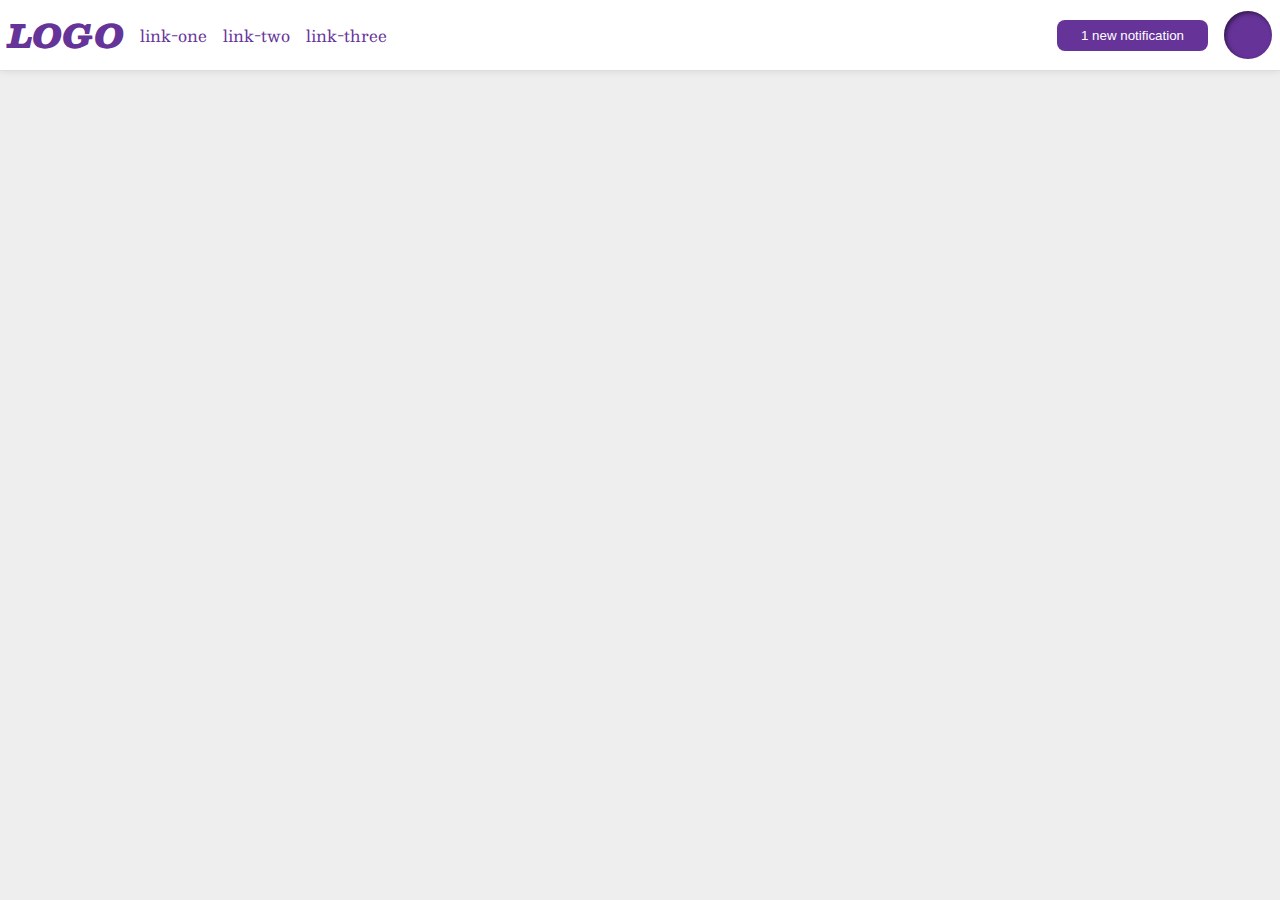
<file: flex/03-flex-header-2/index.html>
<!DOCTYPE html>
<html lang="en">
  <head>
    <meta charset="UTF-8">
    <meta http-equiv="X-UA-Compatible" content="IE=edge">
    <meta name="viewport" content="width=device-width, initial-scale=1.0">
    <title>Flex Header 2</title>
    <link rel="stylesheet" href="style.css">
  </head>
  <body>
    <div class="header">
      <div class="site-panel">
      <div class="logo">
        LOGO
      </div>
      <ul class="links">
        <li><a href="google.com">link-one</a></li>
        <li><a href="google.com">link-two</a></li>
        <li><a href="google.com">link-three</a></li>
      </ul>
      </div>
      <div class="user-panel">
        <button class="notifications">
          1 new notification
        </button>
        <div class="profile-image"></div>
      </div>
    </div>
  </body>
</html>
</file>
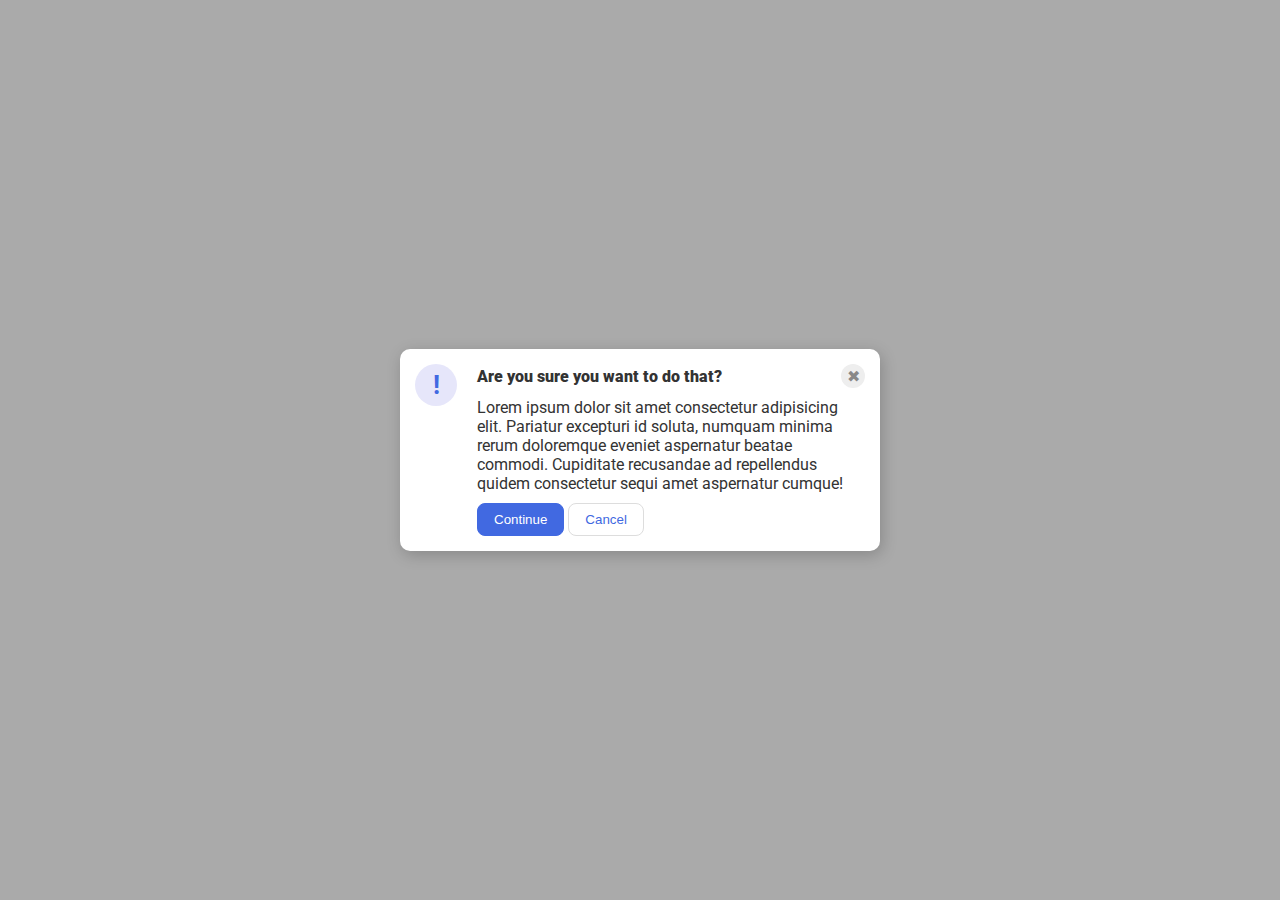
<file: flex/05-flex-modal/index.html>
<!DOCTYPE html>
<html lang="en">
  <head>
    <meta charset="UTF-8">
    <meta http-equiv="X-UA-Compatible" content="IE=edge">
    <meta name="viewport" content="width=device-width, initial-scale=1.0">
    <link rel="stylesheet" href="style.css">
    <title>Modal</title>
  </head>
  <body>
    <div class="modal">

      <div class="icon">!</div>

      <div class="right">

        <div class="top-level">
          <div class="header">Are you sure you want to do that?</div>
          <div class="close-button">✖</div>
        </div>

        <div class="text">Lorem ipsum dolor sit amet consectetur adipisicing elit. Pariatur excepturi id soluta, numquam minima rerum doloremque eveniet aspernatur beatae commodi. Cupiditate recusandae ad repellendus quidem consectetur sequi amet aspernatur cumque!</div>

        <div class="bottom-level">
          <button class="continue">Continue</button>
          <button class="cancel">Cancel</button>
        </div>
      </div>
    </div>
  </body>
</html>
</file>
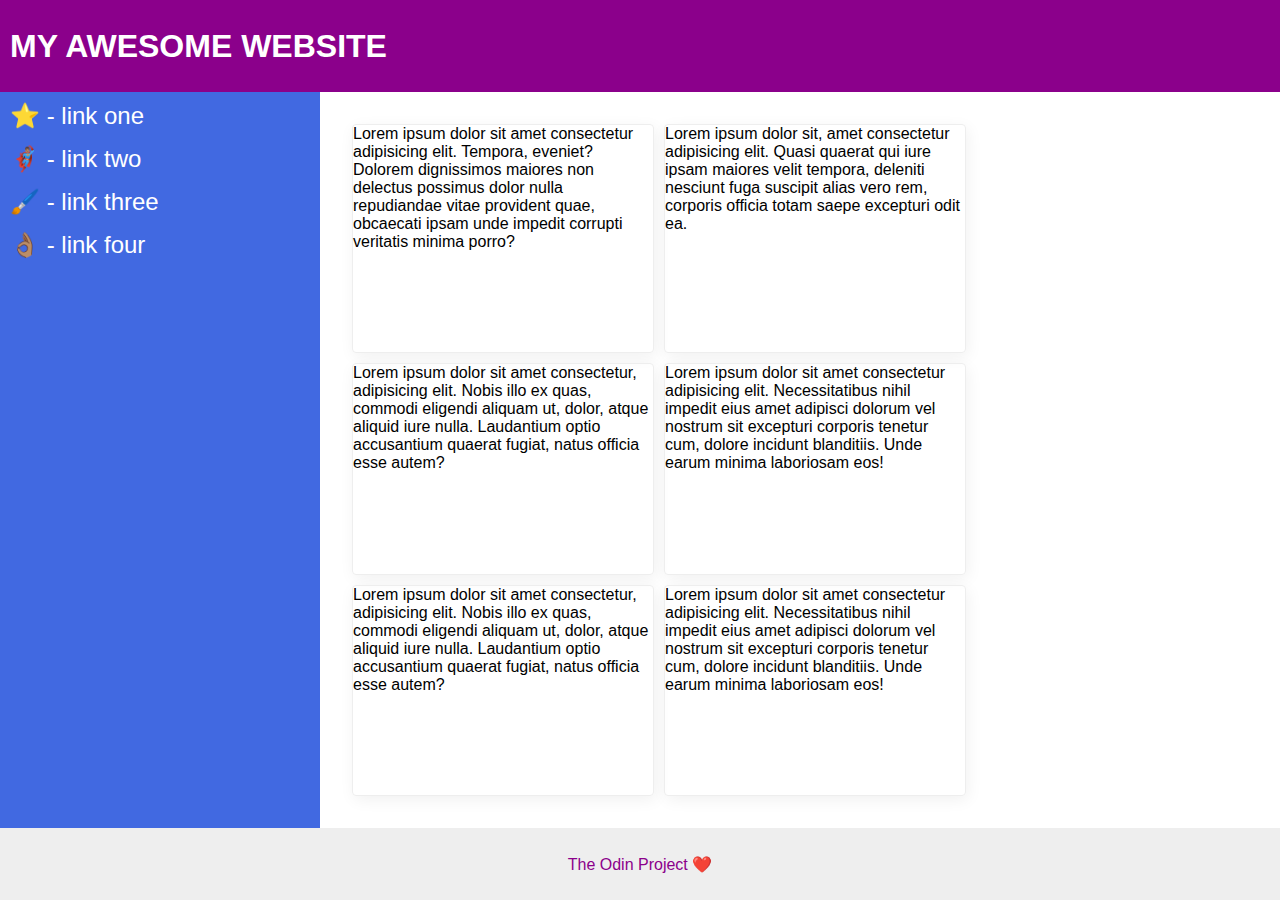
<file: flex/07-flex-layout-2/index.html>
<!DOCTYPE html>
<html lang="en">
  <head>
    <meta charset="UTF-8">
    <meta http-equiv="X-UA-Compatible" content="IE=edge">
    <meta name="viewport" content="width=device-width, initial-scale=1.0">
    <title>The Holy Grail</title>
    <link rel="stylesheet" href="style.css">
  </head>
  <body>
    <div class="header">
      MY AWESOME WEBSITE
    </div>
    
    <div class="content">

      <div class="sidebar">
        <ul>
          <li><a href="#">⭐ - link one</a></li>
          <li><a href="#">🦸🏽‍♂️ - link two</a></li>
          <li><a href="#">🖌️ - link three</a></li>
          <li><a href="#">👌🏽 - link four</a></li>
        </ul>
      </div>

      <div class="cards">
        <div class="card">Lorem ipsum dolor sit amet consectetur adipisicing elit. Tempora, eveniet? Dolorem dignissimos maiores non delectus possimus dolor nulla repudiandae vitae provident quae, obcaecati ipsam unde impedit corrupti veritatis minima porro?</div>
        <div class="card">Lorem ipsum dolor sit, amet consectetur adipisicing elit. Quasi quaerat qui iure ipsam maiores velit tempora, deleniti nesciunt fuga suscipit alias vero rem, corporis officia totam saepe excepturi odit ea.</div>
        <div class="card">Lorem ipsum dolor sit amet consectetur, adipisicing elit. Nobis illo ex quas, commodi eligendi aliquam ut, dolor, atque aliquid iure nulla. Laudantium optio accusantium quaerat fugiat, natus officia esse autem?</div>
        <div class="card">Lorem ipsum dolor sit amet consectetur adipisicing elit. Necessitatibus nihil impedit eius amet adipisci dolorum vel nostrum sit excepturi corporis tenetur cum, dolore incidunt blanditiis. Unde earum minima laboriosam eos!</div>
        <div class="card">Lorem ipsum dolor sit amet consectetur, adipisicing elit. Nobis illo ex quas, commodi eligendi aliquam ut, dolor, atque aliquid iure nulla. Laudantium optio accusantium quaerat fugiat, natus officia esse autem?</div>
        <div class="card">Lorem ipsum dolor sit amet consectetur adipisicing elit. Necessitatibus nihil impedit eius amet adipisci dolorum vel nostrum sit excepturi corporis tenetur cum, dolore incidunt blanditiis. Unde earum minima laboriosam eos!</div>
      </div>
    </div>
    <div class="footer">
      The Odin Project ❤️
    </div>
  </body>
</html>
</file>
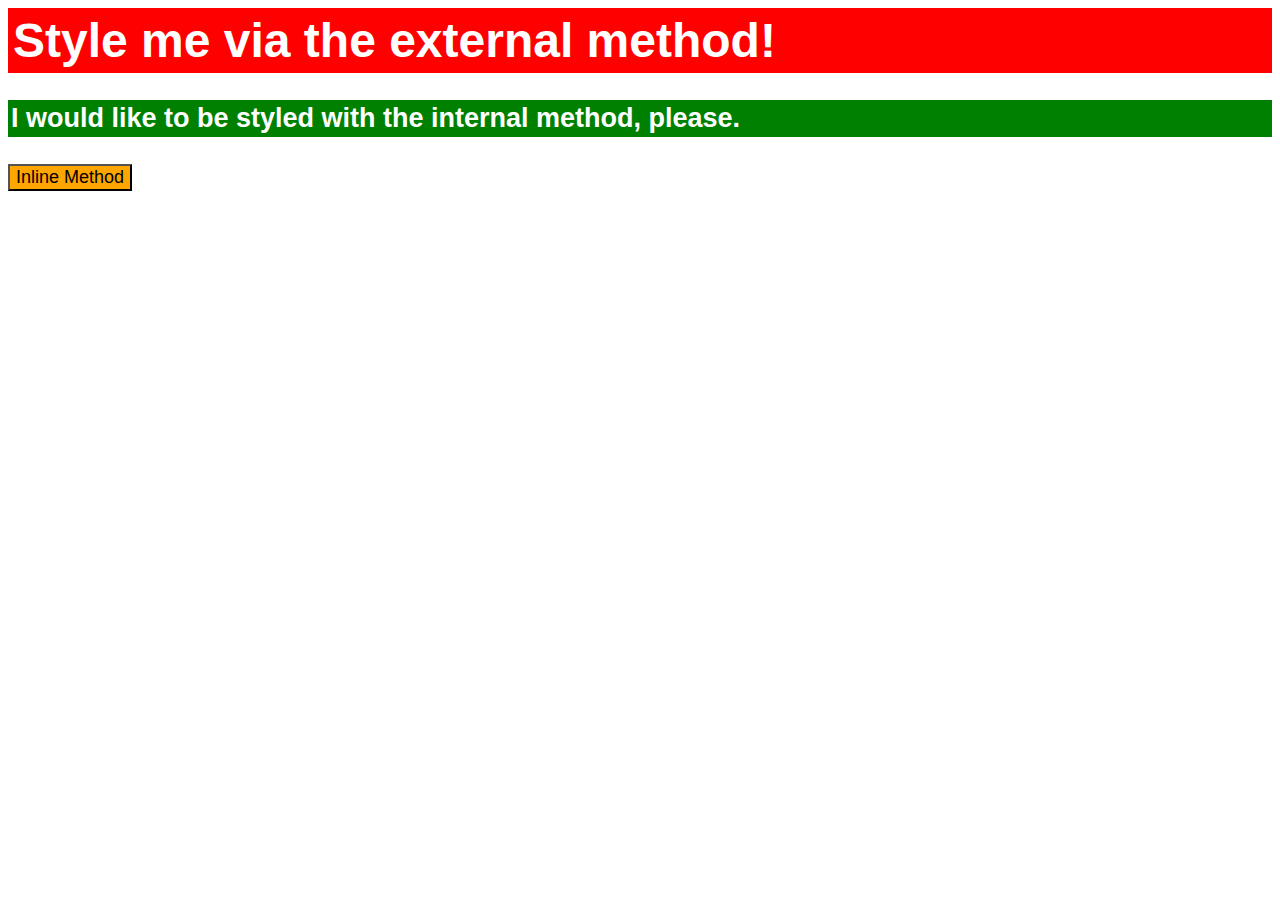
<file: foundations/01-css-methods/index.html>
<!DOCTYPE html>
<html lang="en">
  <head>
    <meta charset="UTF-8">
    <meta http-equiv="X-UA-Compatible" content="IE=edge">
    <meta name="viewport" content="width=device-width, initial-scale=1.0">
    <link rel="stylesheet" href="./css/styles.css">
    <title>Methods for Adding CSS</title>
    <style>
      p {
        background-color: green;
        color: white;
        font-size: 27px;
        padding: 3px;
        font-family: 'Franklin Gothic Medium', 'Arial Narrow', Arial, sans-serif;
        font-weight: bold;
      }
    </style>
  </head>
  <body>
    <div>Style me via the external method!</div>
    <p>I would like to be styled with the internal method, please.</p>
    <button style="background-color: orange; font-size: 18px;">Inline Method</button>
  </body>
</html>
</file>
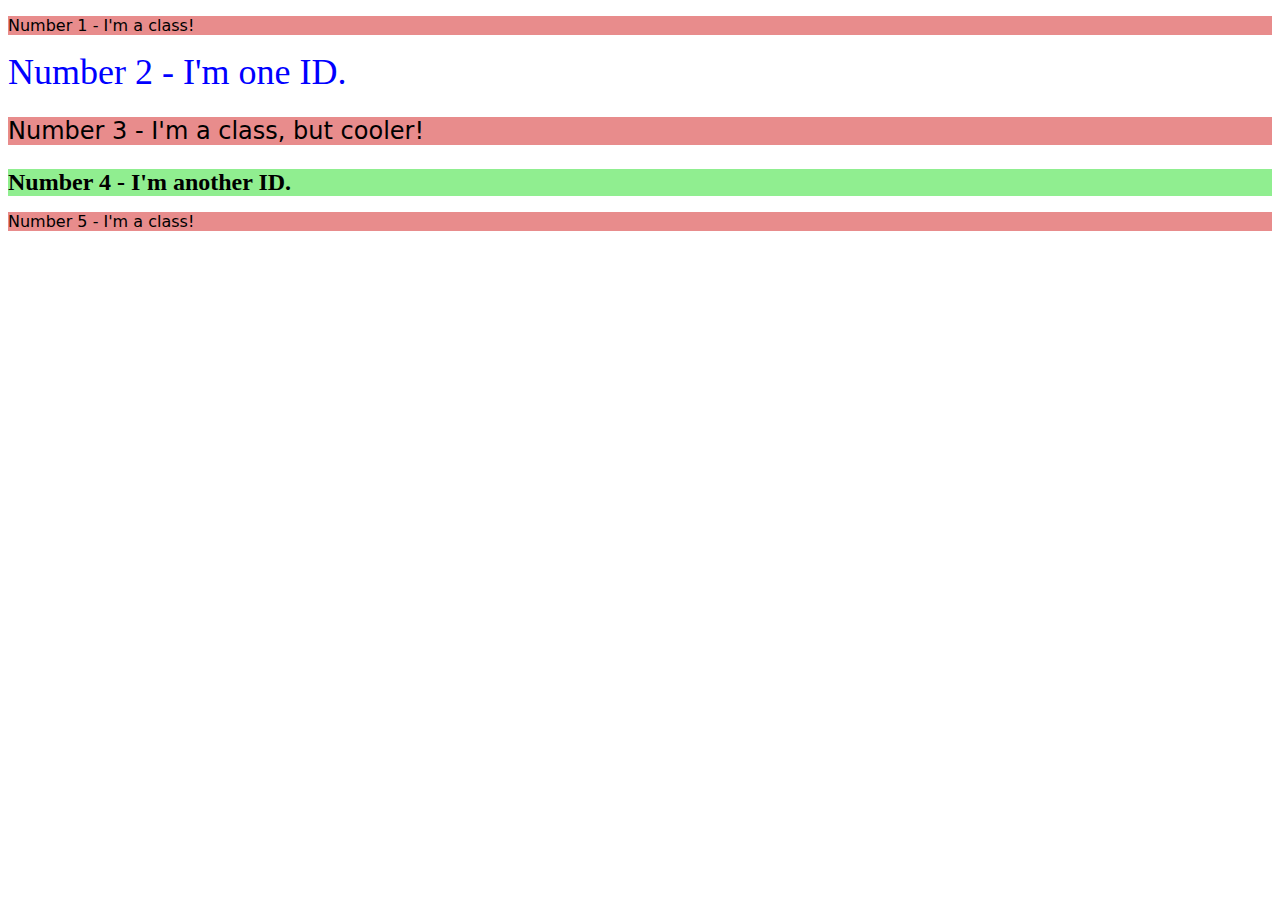
<file: foundations/02-class-id-selectors/index.html>
<!DOCTYPE html>
<html lang="en">
  <head>
    <meta charset="UTF-8">
    <meta http-equiv="X-UA-Compatible" content="IE=edge">
    <meta name="viewport" content="width=device-width, initial-scale=1.0">
    <title>Class and ID Selectors</title>
    <link rel="stylesheet" href="style.css">
  </head>
  <body>
    <p>Number 1 - I'm a class!</p>
    <div id="second">Number 2 - I'm one ID.</div>
    <p id="third">Number 3 - I'm a class, but cooler!</p>
    <div id="fourth">Number 4 - I'm another ID.</div>
    <p>Number 5 - I'm a class!</p>
  </body>
</html>
</file>
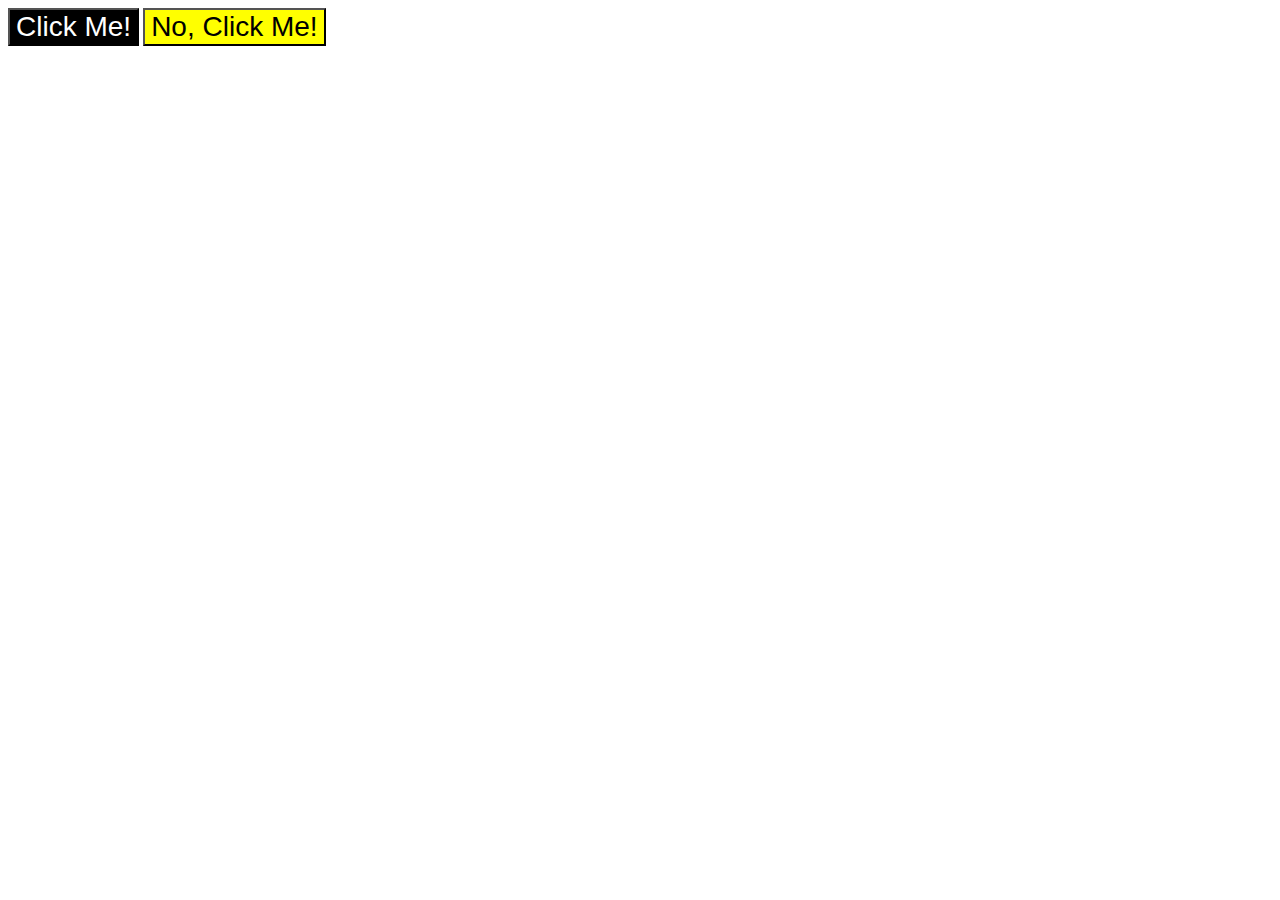
<file: foundations/03-grouping-selectors/index.html>
<!DOCTYPE html>
<html lang="en">
  <head>
    <meta charset="UTF-8">
    <meta http-equiv="X-UA-Compatible" content="IE=edge">
    <meta name="viewport" content="width=device-width, initial-scale=1.0">
    <title>Grouping Selectors</title>
    <link rel="stylesheet" href="style.css">
  </head>
  <body>
    <button class="first">Click Me!</button>
    <button class="second">No, Click Me!</button>
  </body>
</html>
</file>
<file: flex/03-flex-header-2/style.css>
/* this is some magical font-importing.  
you'll learn about it later. */
@import url('https://fonts.googleapis.com/css2?family=Besley:ital,wght@0,400;1,900&display=swap');

body {
  margin: 0;
  background: #eee;
  font-family: Besley, serif;
}

.header {
  background: white;
  border-bottom: 1px solid #ddd;
  box-shadow: 0 0 8px rgba(0,0,0,.1);
  display: flex;
  justify-content: space-between;
  padding: 8px;
}

.profile-image {
  background: rebeccapurple;
  box-shadow: inset 2px 2px 4px rgba(0,0,0,.5);
  border-radius: 50%;
  width: 48px;
  height: 48px;
}

.logo {
  color: rebeccapurple;
  font-size: 32px;
  font-weight: 900;
  font-style: italic;
}

.links {
  display: flex;
  margin: 0;
  padding: 0;
  gap: 16px;
}

.site-panel,
.user-panel {
  display: flex;
  align-items: center;
  gap: 16px;
}

button {
  border: none;
  border-radius: 8px;
  background: rebeccapurple;
  color: white;
  padding: 8px 24px;
}

a {
  /* this removes the line under our links */
  text-decoration: none;
  color: rebeccapurple;
}

ul {
  list-style-type: none;
}
</file>
<file: flex/05-flex-modal/style.css>
@import url('https://fonts.googleapis.com/css2?family=Roboto:wght@400;700&display=swap');

html, body {
  height: 100%;
}

body {
  font-family: Roboto, sans-serif;
  margin: 0;
  background: #aaa;
  color: #333;
  /* I'll give you this one for free lol */
  display: flex;
  align-items: center;
  justify-content: center;
}

.modal {
  background: white;
  width: 480px;
  border-radius: 10px;
  box-shadow: 2px 4px 16px rgba(0,0,0,.2);
  display: flex;
}

.header {
  font-weight: 1000;
}

.right {
  padding: 15px 15px 15px 5px;
}

.top-level {
  display: flex;
  justify-content: space-between;
  align-items: center;
  margin-bottom: 10px;
}

.bottom-level {
  margin-top: 10px;
}

.icon {
  color: royalblue;
  font-size: 26px;
  font-weight: 700;
  background: lavender;
  width: 42px;
  height: 42px;
  border-radius: 50%;
  display: flex;
  align-items: center;
  justify-content: center;
  flex-shrink: 0;
  margin: 15px;
}

.close-button {
  background: #eee;
  border-radius: 50%;
  color: #888;
  font-weight: 400;
  font-size: 16px;
  height: 24px;
  width: 24px;
  display: flex;
  align-items: center;
  justify-content: center;
}

button {
  padding: 8px 16px;
  border-radius: 8px;
}

button.continue {
  background: royalblue;
  border: 1px solid royalblue;
  color: white;
}

button.cancel {
  background: white;
  border: 1px solid #ddd;
  color: royalblue;
}
</file>
<file: flex/07-flex-layout-2/style.css>
body {
  font-family: -apple-system, BlinkMacSystemFont, 'Segoe UI', Roboto, Oxygen, Ubuntu, Cantarell, 'Open Sans', 'Helvetica Neue', sans-serif;
  margin: 0;
  min-height: 100vh;
  display: flex;
  flex-direction: column;
}

.header {
  height: 72px;
  background: darkmagenta;
  color: white;
  font-size: 32px;
  font-weight: 900;
  display: flex;
  align-items: center;
  padding: 10px;
}

.content {
  display: flex;
  flex: 1;
}

.sidebar {
  padding: 10px;
  flex-shrink: 0;
}

ul li {
  margin-bottom: 15px;
}

a {
  text-decoration: none;
  color: white;
  font-size: 24px;
}

ul {
  list-style-type: none;
  margin: 0;
  padding: 0;
}

.cards {
  display: flex;
  flex-wrap: wrap;
  padding: 32px;
  gap: 10px;
}

.card {
  width: 300px;
}

.footer {
  display: flex;
  height: 72px;
  background: #eee;
  color: darkmagenta;
  align-items: center;
  justify-content: center;
}

.sidebar {
  width: 300px;
  background: royalblue;
}

.card {
  border: 1px solid #eee;
  box-shadow: 2px 4px 16px rgba(0,0,0,.06);
  border-radius: 4px;
}
</file>
<file: foundations/01-css-methods/css/styles.css>
div {
    background-color: red;
    color: white;
    font-family: 'Franklin Gothic Medium', 'Arial Narrow', Arial, sans-serif;
    font-size: 48px;
    padding: 5px;
    font-weight: bold;
}
</file>
<file: foundations/02-class-id-selectors/style.css>
/* * **All odd numbered elements**: a light red/pink background, and a list of fonts containing `Verdana` and `DejaVu Sans` with `sans-serif` as a fallback
* **The second element**: blue text and a font size of 36px
* **The third element**: in addition to the styles for all odd numbered elements, add a font size of 24px
* **The fourth element**: a light green background, a font size of 24px, and bold */

p {
    background-color: rgb(232, 140, 140);
    font-family: Verdana, "DejaVu Sans", sans-serif;
}

#second {
    color: blue;
    font-size: 36px;
}

#third {
    font-size: 24px;
}

#fourth {
    background-color: lightgreen;
    font-weight: bold;
    font-size: 24px;
}
</file>
<file: foundations/03-grouping-selectors/style.css>
/* * **The first element**: a black background and white text
* **The second element**: a yellow background
* **Both elements**: a font size of 28px and a list of fonts containing `Helvetica` and `Times New Roman`, with `sans-serif` as a fallback  */

.first,
.second {
    font-size: 28px;
    font-family: Helvetica, "Times New Roman", sans-serif;
}

.first {
    background-color: black;
    color: white;
}

.second {
    background-color: yellow;
}
</file>
